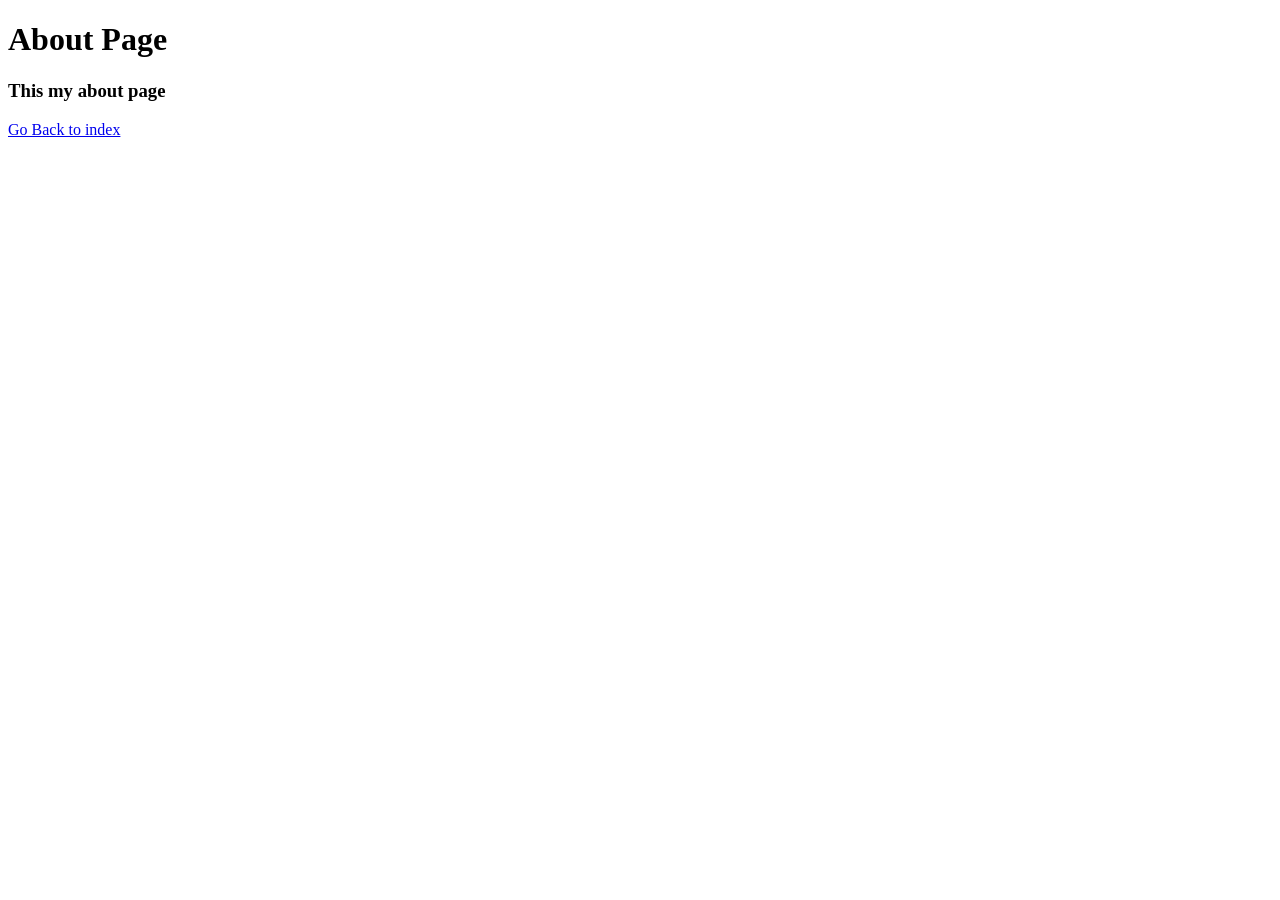
<file: about.HTML>
<!DOCTYPE html>
<html lang="en">
<head>
    <meta charset="UTF-8">
    <meta name="viewport" content="width=device-width, initial-scale=1.0">
    <title>Document</title>
</head>
<body>

    <h1>About Page</h1>
    <h3>This my about page</h3>
    <a href="index.HTML">Go Back to index</a>
    
</body>
</html>
</file>
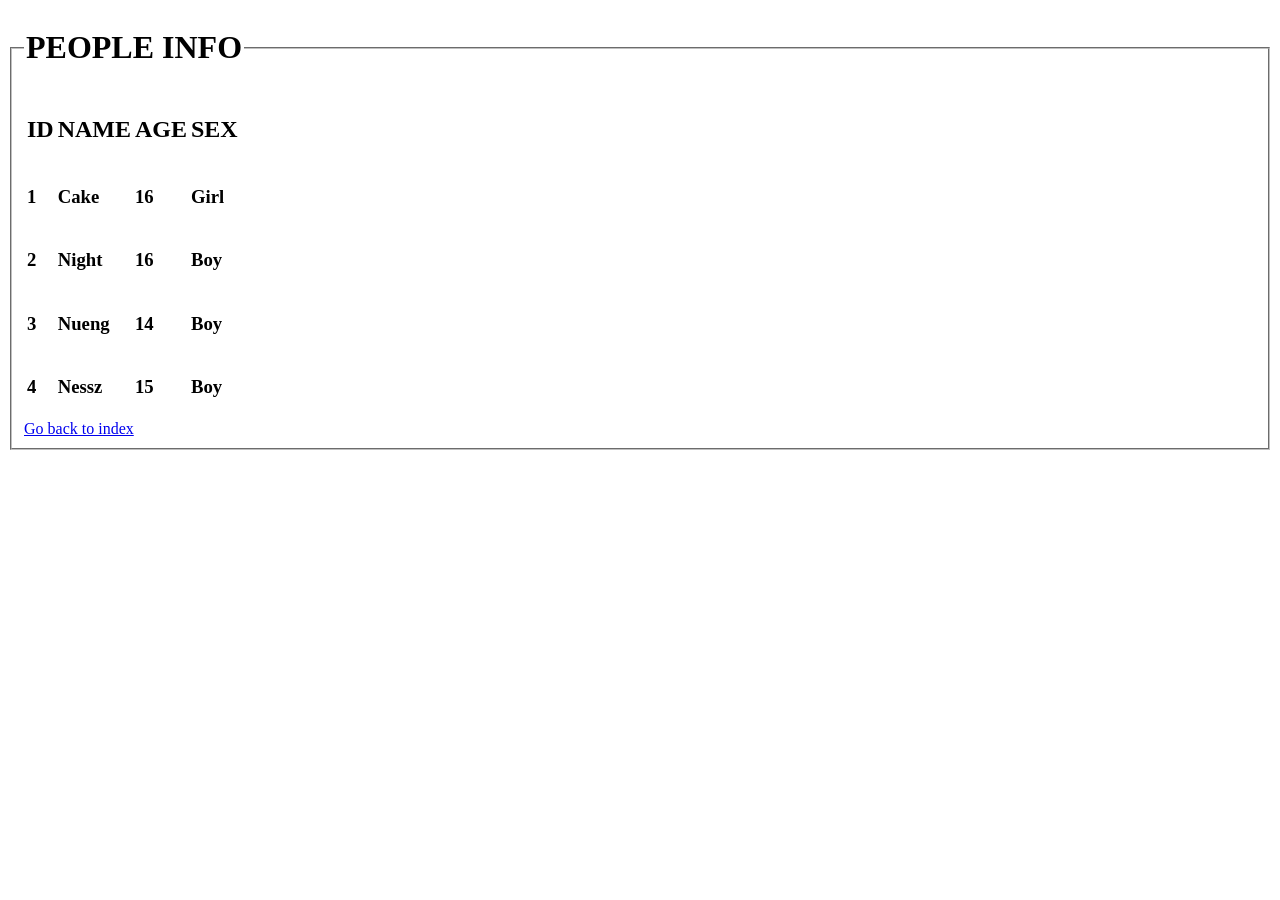
<file: Table.HTML>
<!DOCTYPE html>
<html lang="en">
<head>
    <meta charset="UTF-8">
    <meta name="viewport" content="width=device-width, initial-scale=1.0">
    <title>Document</title>
</head>
<body>
    <Fieldset>
    <table>
            <legend> <H1>PEOPLE INFO</H1> </legend>
        <tr>
            <th><b><h2>ID</h2></b></th>
            <th><b><h2>NAME</h2></b></th>
            <th><b><h2>AGE</h2></b></th>
            <th><b><h2>SEX</h2></b></th>
        </tr>
        <tr>
            <td><h3>1</h3></td>
            <td><h3>Cake</h3></td>
            <td><h3>16</h3></td>
            <td><h3>Girl</h3></td>
        </tr>
        <tr>
            <td><h3>2</h3></td>
            <td><h3>Night</h3></td>
            <td><h3>16</h3></td>
            <td><h3>Boy</h3></td>
        </tr>
        <tr>
            <td><h3>3</h3></td>
            <td><h3>Nueng</h3></td>
            <td><h3>14</h3></td>
            <td><h3>Boy</h3></td>
        </tr>
        <tr>
            <td><h3>4</h3></td>
            <td><h3>Nessz</h3></td>
            <td><h3>15</h3></td>
            <td><h3>Boy</h3></td>
        </tr>
        </Fieldset>
    </table>

    <a href="index.HTML">Go back to index</a>
</body>
</html>
</file>
